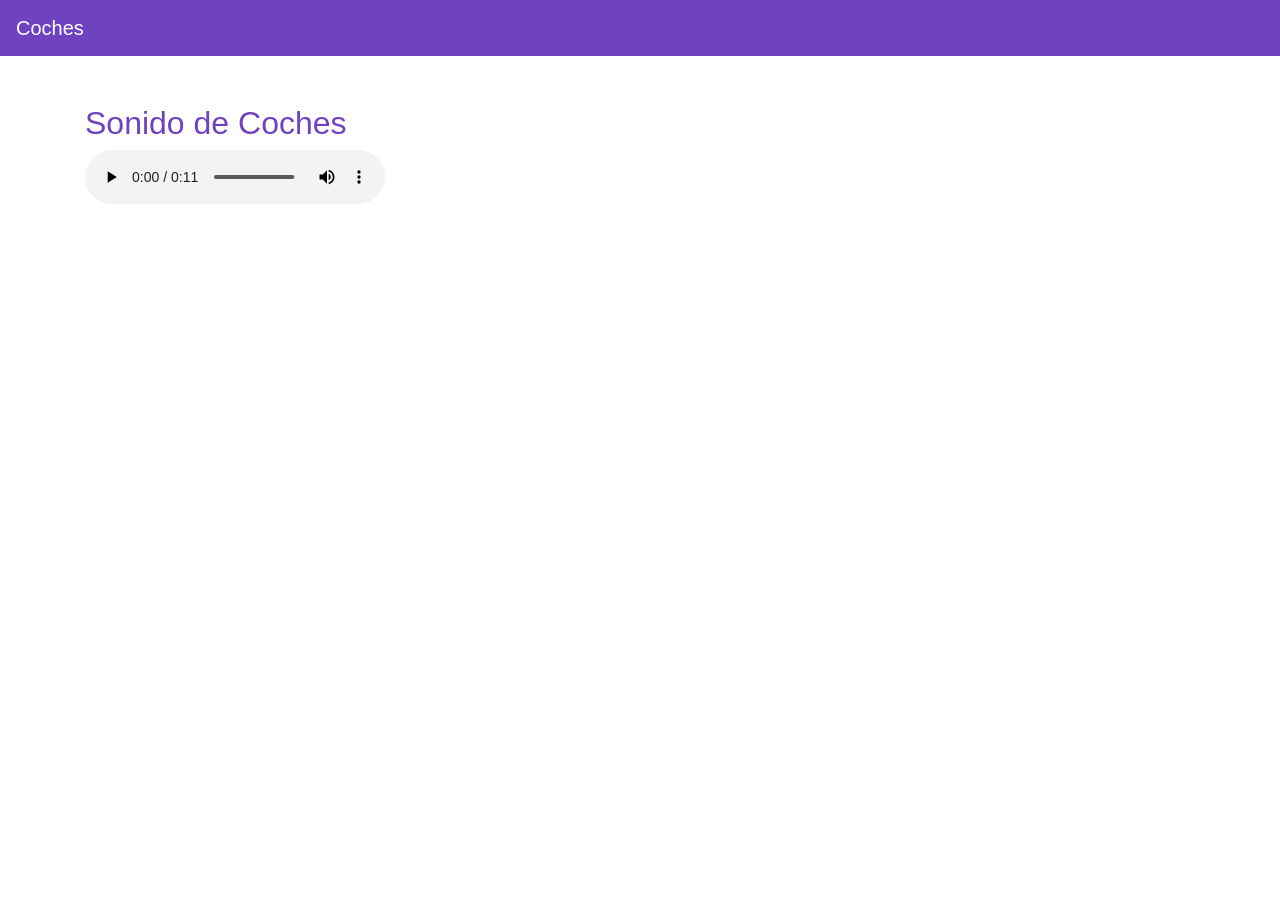
<file: audio.html>
<!DOCTYPE html>
<html lang="es">
<head>
  <meta charset="UTF-8">
  <meta name="viewport" content="width=device-width, initial-scale=1.0">
  <title>Sonido de Coches</title>
  <link href="https://cdn.jsdelivr.net/npm/bootstrap@4.5.2/dist/css/bootstrap.min.css" rel="stylesheet">
  <link rel="stylesheet" href="css/styles.css">
</head>
<body>

  <!-- Barra de navegación -->
  <nav class="navbar navbar-expand-lg navbar-light" style="background-color: #6f42c1;">
    <a class="navbar-brand" href="index.html" style="color: rgb(255, 255, 255);">Coches</a>
    <!-- Aquí el mismo menú de navegación -->
  </nav>

  <!-- Audio -->
  <div class="container mt-5">
    <h2 style="color: #6f42c1;">Sonido de Coches</h2>
    <audio controls>
      <source src="assets/audio/motor.mp3" type="audio/mp3">
      Tu navegador no soporta la etiqueta de audio.
    </audio>
  </div>

  <script src="https://code.jquery.com/jquery-3.5.1.slim.min.js"></script>
  <script src="https://cdn.jsdelivr.net/npm/bootstrap@4.5.2/dist/js/bootstrap.bundle.min.js"></script>
</body>
</html>
</file>
<file: css/styles.css>
/* Estilos generales */
body {
  background-color: #ffffff;
  font-family: Arial, sans-serif;
}

/* Barra de navegación */
.navbar {
  background-color: #6f42c1 !important;
}

.navbar-brand, .nav-link {
  color: rgb(255, 255, 255) !important;
}

.navbar-toggler-icon {
  background-color: rgb(255, 255, 255);
}

/* Carrousel con borde */
.carousel-inner img {
  object-fit: cover;
  height: 500px;
}

.container .border {
  border-radius: 10px;
  border-color: #6f42c1 !important;
}

/* Tarjetas de los coches */
.card {
  margin-top: 20px;
}

.card-title {
  color: #6f42c1;
  font-weight: bold;
}

.card-text {
  font-size: 14px;
}

/* Ajustes en el layout de la página */
.row {
  margin-top: 30px;
}

/* Estilo de fondo */
.container {
  margin-top: 50px;
}
</file>
